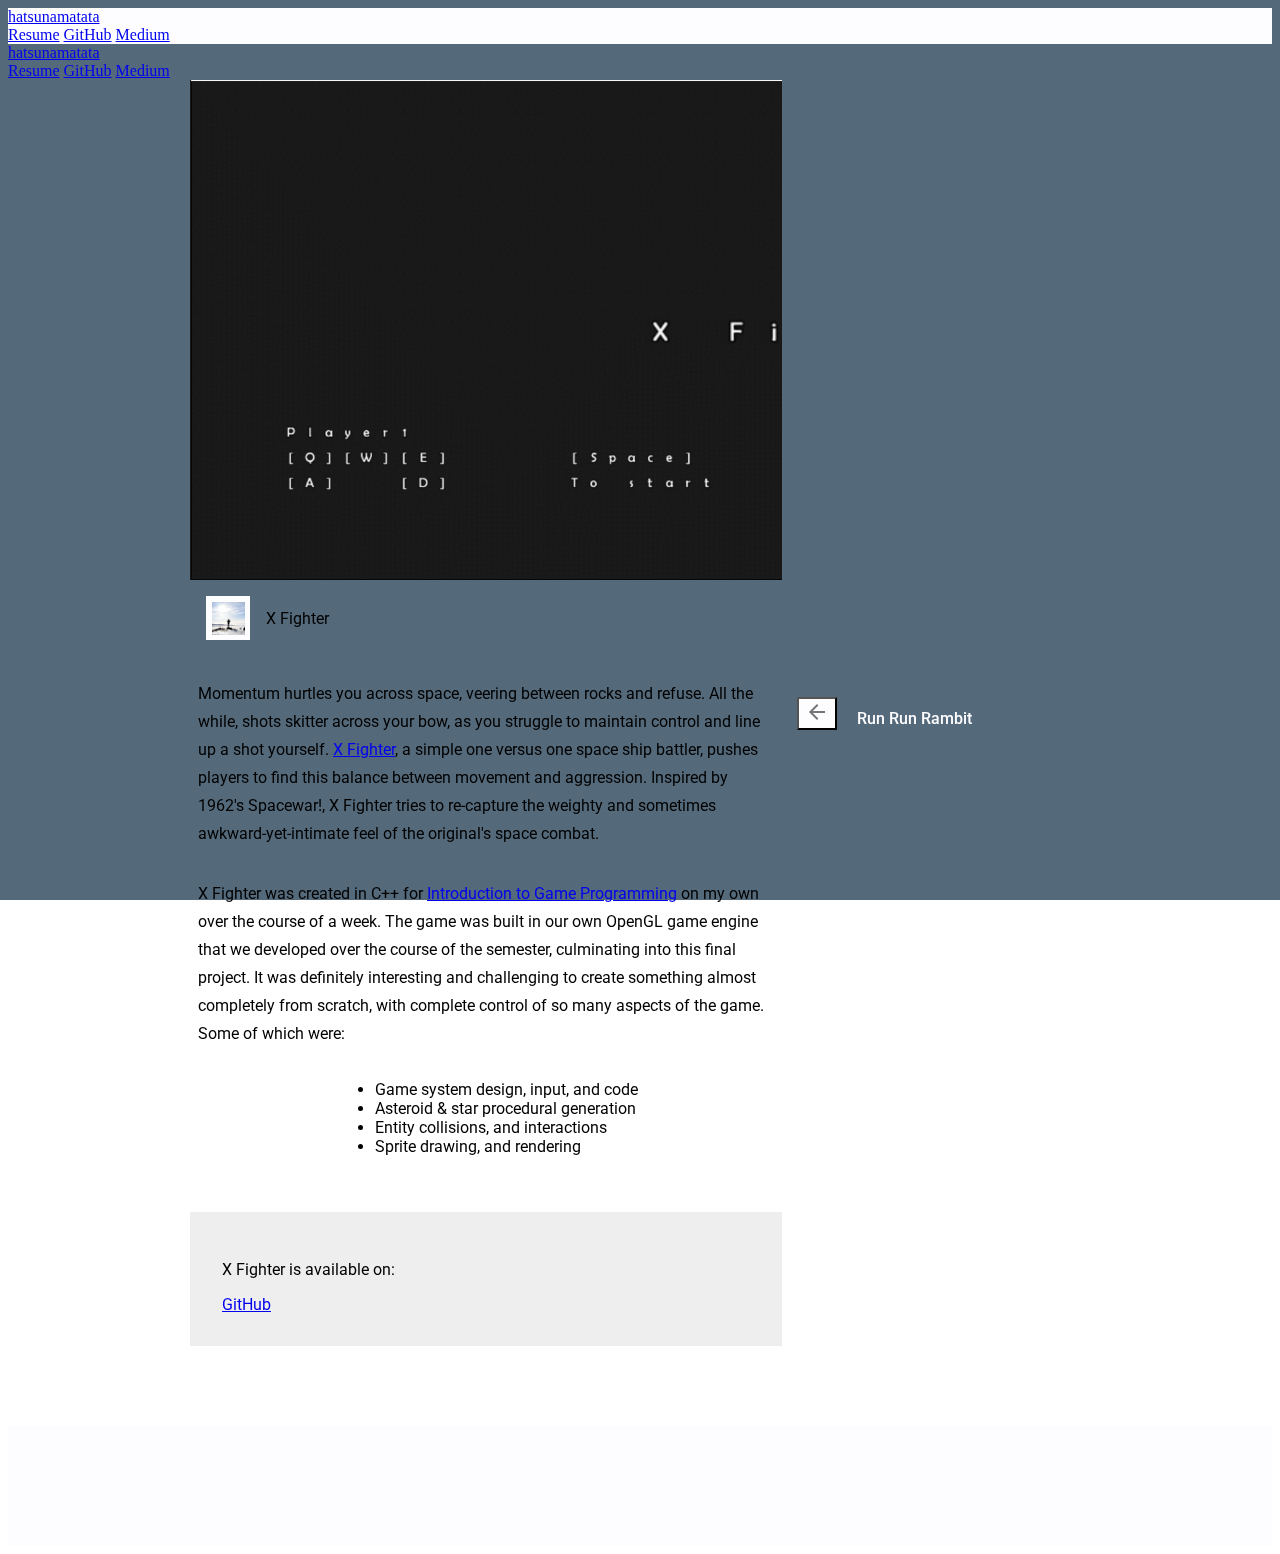
<file: xfighter.html>
<!doctype html>
<!--
  Material Design Lite
  Copyright 2015 Google Inc. All rights reserved.

  Licensed under the Apache License, Version 2.0 (the "License");
  you may not use this file except in compliance with the License.
  You may obtain a copy of the License at

      https://www.apache.org/licenses/LICENSE-2.0

  Unless required by applicable law or agreed to in writing, software
  distributed under the License is distributed on an "AS IS" BASIS,
  WITHOUT WARRANTIES OR CONDITIONS OF ANY KIND, either express or implied.
  See the License for the specific language governing permissions and
  limitations under the License
-->
<html lang="en">
  <head>
    <meta charset="utf-8">
    <meta http-equiv="X-UA-Compatible" content="IE=edge">
    <meta name="description" content="A front-end template that helps you build fast, modern mobile web apps.">
    <meta name="viewport" content="width=device-width, initial-scale=1.0, minimum-scale=1.0">
    <title>hatsunamatata</title>

    <!-- Add to homescreen for Chrome on Android -->
    <meta name="mobile-web-app-capable" content="yes">
    <link rel="icon" sizes="192x192" href="images/touch/chrome-touch-icon-192x192.png">

    <!-- Add to homescreen for Safari on iOS -->
    <meta name="apple-mobile-web-app-capable" content="yes">
    <meta name="apple-mobile-web-app-status-bar-style" content="black">
    <meta name="apple-mobile-web-app-title" content="Material Design Lite">
    <link rel="apple-touch-icon-precomposed" href="apple-touch-icon-precomposed.png">

    <!-- Tile icon for Win8 (144x144 + tile color) -->
    <meta name="msapplication-TileImage" content="images/touch/ms-touch-icon-144x144-precomposed.png">
    <meta name="msapplication-TileColor" content="#3372DF">

    <!-- SEO: If your mobile URL is different from the desktop URL, add a canonical link to the desktop page https://developers.google.com/webmasters/smartphone-sites/feature-phones -->
    <!--
    <link rel="canonical" href="http://www.example.com/">
    -->

    <link href='//fonts.googleapis.com/css?family=Roboto:regular,bold,italic,thin,light,bolditalic,black,medium&amp;lang=en' rel='stylesheet' type='text/css'>
    <link href="https://fonts.googleapis.com/icon?family=Material+Icons"
      rel="stylesheet">
    <link rel="stylesheet" href="https://code.getmdl.io/1.1.3/material.grey-orange.min.css">
    <link rel="stylesheet" href="styles.css">
    <style>
    #view-source {
      position: fixed;
      display: block;
      right: 0;
      bottom: 0;
      margin-right: 40px;
      margin-bottom: 40px;
      z-index: 900;
    }
    </style>
  </head>
  <body>
    <!-- Uses a header that contracts as the page scrolls down. -->
    <div class="demo-layout-transparent mdl-layout mdl-js-layout">
      <header class="mdl-layout__header mdl-layout__header--transparent">
        <!-- Top row, always visible -->
        <div class="mdl-layout__header-row">
          <!-- Title -->
          <a class="mdl-navigation__link" href="index.html"><span class="mdl-layout-title">hatsunamatata</span></a>
          <div class="mdl-layout-spacer"></div>
          <!-- Navigation -->
          <nav class="mdl-navigation">
            <a class="mdl-navigation__link" href="https://www.overleaf.com/read/ddwczcjwbsdx">Resume</a>  
            <a class="mdl-navigation__link" href="https://github.com/hatsuna">GitHub</a>
            <a class="mdl-navigation__link" href="https://medium.com/@mattpon">Medium</a>
          </nav>
          <!--<div class="mdl-textfield mdl-js-textfield mdl-textfield--expandable
                      mdl-textfield--floating-label mdl-textfield--align-right">
            <label class="mdl-button mdl-js-button mdl-button--icon"
                   for="waterfall-exp">
              <i class="material-icons">search</i>
            </label>
            <div class="mdl-textfield__expandable-holder">
              <input class="mdl-textfield__input" type="text" name="sample"
                     id="waterfall-exp">
            </div>
          </div>-->
        </div>
      </header>
      <div class="mdl-layout__drawer">
        <a class="mdl-layout-title mdl-navigation__link" href="index.html">hatsunamatata</a>
        <nav class="mdl-navigation">
          <a class="mdl-navigation__link" href="https://www.overleaf.com/read/ddwczcjwbsdx">Resume</a>
          <a class="mdl-navigation__link" href="https://github.com/hatsuna">GitHub</a>
          <a class="mdl-navigation__link" href="https://medium.com/@mattpon">Medium</a>
        </nav>
      </div>
      <main class="mdl-layout__content">
        <div class="page-content">
          <div class="demo-blog demo-blog--blogpost mdl-layout mdl-js-layout has-drawer is-upgraded">
              <div class="demo-blog__posts mdl-grid">
                <!--<div class="demo-back">
                  <a class="mdl-button mdl-js-button mdl-js-ripple-effect mdl-button--icon" href="index.html" title="go back" role="button">
                    <i class="material-icons" role="presentation">arrow_back</i>
                  </a>
                  Home
                </div>-->
          <div class="mdl-card x_fighter mdl-shadow--4dp mdl-cell mdl-cell--12-col">
            <div class="mdl-card__media mdl-color-text--grey-50">
              <!--<h3>X Fighter</h3>-->
            </div>
            <div class="mdl-color-text--grey-700 mdl-card__supporting-text meta">
              <div class="minilogo"></div>
              <div>
                <strong>X Fighter</strong>
                <!--<strong>Introduction to Game Programming</strong>
                <span>December 2015</span>-->
              </div>
<!--
              <div class="section-spacer"></div>
              <div class="meta__favorites">
                425 <i class="material-icons" role="presentation">favorite</i>
                <span class="visuallyhidden">favorites</span>
              </div>
              <div>
                <i class="material-icons" role="presentation">bookmark</i>
                <span class="visuallyhidden">bookmark</span>
              </div>
              <div>
                <i class="material-icons" role="presentation">share</i>
                <span class="visuallyhidden">share</span>
              </div>
-->
            </div>
            <div class="mdl-color-text--grey-700 mdl-card__supporting-text">
              <p>
                Momentum hurtles you across space, veering between rocks and refuse. All the while, shots skitter across your bow, as you struggle to maintain control and line up a shot yourself. <a href="https://github.com/hatsuna/CS3113/tree/master/Assignments/Final%20Project">X Fighter</a>, a simple one versus one space ship battler, pushes players to find this balance between movement and aggression. Inspired by 1962's Spacewar!, X Fighter tries to re-capture the weighty and sometimes awkward-yet-intimate feel of the original's space combat.
              </p>
              <p>
                X Fighter was created in C++ for <a href="https://github.com/ivansafrin/CS3113">Introduction to Game Programming</a> on my own over the course of a week. The game was built in our own OpenGL game engine that we developed over the course of the semester, culminating into this final project. It was definitely interesting and challenging to create something almost completely from scratch, with complete control of so many aspects of the game. Some of which were:
                <ul>
                  <li>Game system design, input, and code</li>
                  <li>Asteroid & star procedural generation</li>
                  <li>Entity collisions, and interactions</li>
                  <li>Sprite drawing, and rendering</li>
                </ul></p>
            </div>
            <div class="mdl-color-text--primary-contrast mdl-card__supporting-text comments">
              <p>
                X Fighter is available on:
              </p>
              <span>
                <a href="https://github.com/hatsuna/CS3113/tree/master/Assignments/Final%20Project">GitHub</a>
              </span>
<!--
              <form>
                <div class="mdl-textfield mdl-js-textfield mdl-textfield--floating-label">
                  <textarea rows=1 class="mdl-textfield__input" id="comment"></textarea>
                  <label for="comment" class="mdl-textfield__label">Join the discussion</label>
                </div>
                <button class="mdl-button mdl-js-button mdl-js-ripple-effect mdl-button--icon">
                  <i class="material-icons" role="presentation">check</i><span class="visuallyhidden">add comment</span>
                </button>
              </form>
              <div class="comment mdl-color-text--grey-700">
                <header class="comment__header">
                  <img src="images/co1.jpg" class="comment__avatar">
                  <div class="comment__author">
                    <strong>James Splayd</strong>
                    <span>2 days ago</span>
                  </div>
                </header>
                <div class="comment__text">
                  In in culpa nulla elit esse. Ex cillum enim aliquip sit sit ullamco ex eiusmod fugiat. Cupidatat ad minim officia mollit laborum magna dolor tempor cupidatat mollit. Est velit sit ad aliqua ullamco laborum excepteur dolore proident incididunt in labore elit.
                </div>
                <nav class="comment__actions">
                  <button class="mdl-button mdl-js-button mdl-js-ripple-effect mdl-button--icon">
                    <i class="material-icons" role="presentation">thumb_up</i><span class="visuallyhidden">like comment</span>
                  </button>
                  <button class="mdl-button mdl-js-button mdl-js-ripple-effect mdl-button--icon">
                    <i class="material-icons" role="presentation">thumb_down</i><span class="visuallyhidden">dislike comment</span>
                  </button>
                  <button class="mdl-button mdl-js-button mdl-js-ripple-effect mdl-button--icon">
                    <i class="material-icons" role="presentation">share</i><span class="visuallyhidden">share comment</span>
                  </button>
                </nav>
                <div class="comment__answers">
                  <div class="comment">
                    <header class="comment__header">
                      <img src="images/co2.jpg" class="comment__avatar">
                      <div class="comment__author">
                        <strong>John Dufry</strong>
                        <span>2 days ago</span>
                      </div>
                    </header>
                    <div class="comment__text">
                      Yep, agree!
                    </div>
                    <nav class="comment__actions">
                      <button class="mdl-button mdl-js-button mdl-js-ripple-effect mdl-button--icon">
                        <i class="material-icons" role="presentation">thumb_up</i><span class="visuallyhidden">like comment</span>
                      </button>
                      <button class="mdl-button mdl-js-button mdl-js-ripple-effect mdl-button--icon">
                        <i class="material-icons" role="presentation">thumb_down</i><span class="visuallyhidden">dislike comment</span>
                      </button>
                      <button class="mdl-button mdl-js-button mdl-js-ripple-effect mdl-button--icon">
                        <i class="material-icons" role="presentation">share</i><span class="visuallyhidden">share comment</span>
                      </button>
                    </nav>
                  </div>
                </div>
              </div>
-->
            </div>
          </div>
          <nav class="demo-nav mdl-color-text--grey-50 mdl-cell mdl-cell--12-col">
            <a href="runrunrambit.html" class="demo-nav__button">
              <button class="mdl-button mdl-js-button mdl-js-ripple-effect mdl-button--icon mdl-color--white mdl-color-text--grey-900" role="presentation">
                <i class="material-icons">arrow_back</i>
              </button>
              Run Run Rambit
            </a>
            <div class="section-spacer"></div>
            <!--
            <a href="xfighter.html" class="demo-nav__button">
              X Fighter
              <button class="mdl-button mdl-js-button mdl-js-ripple-effect mdl-button--icon mdl-color--white mdl-color-text--grey-900" role="presentation">
                <i class="material-icons">arrow_forward</i>
              </button>
            </a>-->
          </nav>
        </div>
        <footer class="mdl-mini-footer">
<!--          <div class="mdl-mini-footer--left-section">
            <button class="mdl-mini-footer--social-btn social-btn social-btn__twitter">
              <span class="visuallyhidden">Twitter</span>
            </button>
            <button class="mdl-mini-footer--social-btn social-btn social-btn__blogger">
              <span class="visuallyhidden">Facebook</span>
            </button>
            <button class="mdl-mini-footer--social-btn social-btn social-btn__gplus">
              <span class="visuallyhidden">Google Plus</span>
            </button>
          </div>
          <div class="mdl-mini-footer--right-section">
            <button class="mdl-mini-footer--social-btn social-btn__share">
              <i class="material-icons" role="presentation">share</i>
              <span class="visuallyhidden">share</span>
            </button>
          </div>-->
        </footer>
      </div>
      </main>
      <div class="mdl-layout__obfuscator"></div>
    </div>
    <!--<a href="https://github.com/google/material-design-lite/blob/master/templates/blog/" target="_blank" id="view-source" class="mdl-button mdl-js-button mdl-button--raised mdl-js-ripple-effect mdl-color--accent mdl-color-text--white">View Source</a>-->
    <script src="https://code.getmdl.io/1.1.3/material.min.js"></script>
  </body>
</html>
</file>
<file: styles.css>
body::before {
    background-size: cover;
    background-attachment: fixed;
    content: '';
    will-change: transform;
    z-index: -1;
    left: 0;
    right: 0;
    bottom: 0;
    top: 0;
    position: fixed;
}
@media (max-width: 512px)  and (-webkit-min-device-pixel-ratio: 1.5),
       (max-width: 512px)  and (min-resolution: 1.5dppx),
       (max-width: 1024px) and (-webkit-max-device-pixel-ratio: 1.5),
       (max-width: 1024px) and (max-resolution: 1.5dppx) {
  body::before {
    background-color: #546A7B;
  }
}
@media (min-width: 513px)  and (max-width: 1024px) and (-webkit-min-device-pixel-ratio: 1.5),
       (min-width: 513px)  and (max-width: 1024px) and (min-resolution: 1.5dppx),
       (min-width: 1025px) and (max-width: 2048px) and (-webkit-max-device-pixel-ratio: 1.5),
       (min-width: 1025px) and (max-width: 2048px) and (max-resolution: 1.5dppx)  {
  body::before {
    background-color: #546A7B;
  }
}
@media (min-width: 1025px) and (-webkit-min-device-pixel-ratio: 1.5),
       (min-width: 1025px) and (min-resolution: 1.5dppx),
       (min-width: 2049px) and (-webkit-max-device-pixel-ratio: 1.5),
       (min-width: 2049px) and (max-resolution: 1.5dppx) {
  body::before {
    background-color: #546A7B;
  }
}
body .demo-blog {
  font-family: 'Roboto', 'Helvetica', sans-serif;
}

.demo-layout-transparent {
  /*background: url('https://getmdl.io/assets/demos/transparent.jpg') center / cover;
*/
}
.demo-layout-transparent .mdl-layout__header,
.demo-layout-transparent .mdl-layout__drawer-button {
  /* This background is dark, so we set text to white. Use 87% black instead if
     your background is light. */
  background-color: #FDFDFF;;
  color: #393D3F;
}

.demo-blog .demo-blog__posts {
  max-width: 900px;
  padding: 0;
  display: -webkit-flex;
  display: -ms-flexbox;
  display: flex;
  width: 100%;
  margin: 0 auto;
  -webkit-flex-shrink: 0;
      -ms-flex-negative: 0;
          flex-shrink: 0;
}

.demo-blog.mdl-layout .mdl-layout__content {
  padding-top: 230px;
  position: relative;
  -webkit-overflow-scrolling: touch;
}
.demo-blog .mdl-card {
  display: -webkit-flex;
  display: -ms-flexbox;
  display: flex;
  -webkit-flex-direction: column;
      -ms-flex-direction: column;
          flex-direction: column;
  -webkit-align-items: stretch;
      -ms-flex-align: stretch;
          align-items: stretch;
  min-height: 360px;
}
.demo-blog .mdl-card__title {
  padding: 16px;
  -webkit-flex-grow: 1;
      -ms-flex-positive: 1;
          flex-grow: 1;
}
.demo-blog .mdl-card__media {
  box-sizing: border-box;
  background-size: cover;
  padding: 24px;
  display: -webkit-flex;
  display: -ms-flexbox;
  display: flex;
  -webkit-flex-grow: 1;
      -ms-flex-positive: 1;
          flex-grow: 1;
  -webkit-flex-direction: row;
      -ms-flex-direction: row;
          flex-direction: row;
  -webkit-align-items: flex-end;
      -ms-flex-align: end;
          align-items: flex-end;
  cursor: pointer;
}
.demo-blog .mdl-card__media a,
.demo-blog .mdl-card__title a {
  color: inherit;
}
.demo-blog .mdl-card__supporting-text {
  width: 100%;
  padding: 8px;
  min-height: 64px;
  display: -webkit-flex;
  display: -ms-flexbox;
  display: flex;
  -webkit-align-items: center;
      -ms-flex-align: center;
          align-items: center;
}
.demo-blog .mdl-card__supporting-text strong {
  font-weight: 400;
}
.demo-blog .mdl-card__media ~ .mdl-card__supporting-text {
  min-height: 64px;
}
.demo-blog .mdl-card__supporting-text:not(:last-child) {
  box-sizing: border-box;
  min-height: 76px;
}
.demo-blog:not(.demo-blog--blogpost) .mdl-card__supporting-text ~ .mdl-card__supporting-text {
  border-top: 1px solid rgba(0,0,0,0.1);
}

.demo-blog .mdl-card__actions:first-child {
  margin-left: 0;
}
.demo-blog .meta {
  box-sizing: border-box;
  padding: 16px;
  display: -webkit-flex;
  display: -ms-flexbox;
  display: flex;
  -webkit-flex-direction: row;
      -ms-flex-direction: row;
          flex-direction: row;
  -webkit-align-items: center;
      -ms-flex-align: center;
          align-items: center;
  -webkit-justify-content: flex-start;
      -ms-flex-pack: start;
          justify-content: flex-start;
  height: auto;
}
.demo-blog .meta > .meta__favorites{
  -webkit-flex-direction: row;
      -ms-flex-direction: row;
          flex-direction: row;
  margin: 0 8px;
  font-size: 13px;
  font-weight: 500;
}
.demo-blog .meta > .meta__favorites .material-icons {
  font-size: 2em;
  cursor: pointer;
  margin-left: 12px;
}
.demo-blog .mdl-card .meta.meta--fill {
  -webkit-justify-content: space-between;
      -ms-flex-pack: justify;
          justify-content: space-between;
}
.demo-blog .meta > *:first-child {
  margin-right: 16px;
}
.demo-blog .meta > * {
  display: -webkit-flex;
  display: -ms-flexbox;
  display: flex;
  -webkit-flex-direction: column;
      -ms-flex-direction: column;
          flex-direction: column;
}
.demo-blog.is-small-screen .demo-blog__posts > .mdl-card.heading-pic {
  -webkit-order: 0;
      -ms-flex-order: 0;
          order: 0;
}
.demo-blog.is-small-screen .demo-blog__posts > .mdl-card.something-else {
  -webkit-order: -1;
      -ms-flex-order: -1;
          order: -1;
}
.demo-blog .heading-pic .mdl-card__media {
  background-image: url('images/coffee.jpg');
}
.demo-blog .something-else .mdl-card__media {
  display: -webkit-flex;
  display: -ms-flexbox;
  display: flex;
  -webkit-flex-direction: column;
      -ms-flex-direction: column;
          flex-direction: column;
  -webkit-justify-content: center;
      -ms-flex-pack: center;
          justify-content: center;
  -webkit-align-items: center;
      -ms-flex-align: center;
          align-items: center;
}
.demo-blog .something-else > button {
  position: absolute;
  top: 0;
  right: 28px;
  -webkit-transform: translate(0px, -28px);
          transform: translate(0px, -28px);
}
.demo-blog .something-else .mdl-card__media {
  font-size: 13px;
  font-weight: 500;
  border-top-left-radius: 2px;
  border-top-right-radius: 2px;
}
.demo-blog .something-else .mdl-card__media img {
  width: 256px;
  height: 256px;
  /*margin-bottom: 10px;*/
}
.demo-blog .something-else .mdl-card__supporting-text {
  background-color: #FDFDFF;
  border-bottom-left-radius: 2px;
  border-bottom-right-radius: 2px;
}
.demo-blog .rpg_priest_sim .mdl-card__media {
  background-image: url('images/rpg_priest_sim.gif');
}
.demo-blog .run_run_rambit .mdl-card__media {
  background-image: url('images/run_run_rambit.gif');
}
.demo-blog .x_fighter .mdl-card__media {
  background-image: url('images/x_fighter.gif');
}
.demo-blog .demo-blog__posts > .demo-nav {
  margin: 12px 15px;
  display: -webkit-flex;
  display: -ms-flexbox;
  display: flex;
  -webkit-flex-direction: row;
      -ms-flex-direction: row;
          flex-direction: row;
  -webkit-justify-content: space-between;
      -ms-flex-pack: justify;
          justify-content: space-between;
  -webkit-align-items: center;
      -ms-flex-align: center;
          align-items: center;
  color: #C6C5B9;
  font-weight: 500;
}
.demo-blog .demo-blog__posts > .demo-nav > .demo-nav__button {
  color: #FDFDFF;
  text-decoration: none;
}
.demo-blog .demo-blog__posts > .demo-nav .mdl-button {
  color: rgba(0,0,0,0.54);
  background-color: #FDFDFF;
}
.demo-blog .demo-blog__posts > .demo-nav > .demo-nav__button:first-child .mdl-button {
  margin-right: 16px;
}
.demo-blog .demo-blog__posts > .demo-nav > .demo-nav__button:last-child .mdl-button {
  margin-left: 16px;
}
.demo-blog .mdl-card > a {
  color: inherit;
  text-decoration: none;
  font-weight: inherit;
}
.demo-blog .mdl-card h3 {
  margin: 0;
}
.demo-blog .mdl-card h3 a {
  text-decoration: none;
}
.demo-blog .mdl-card h3.quote:before, .demo-blog .mdl-card h3.quote:after {
  display: block;
  font-size: 3em;
  margin-top: 0.5em;
}
.demo-blog .mdl-card h3.quote:before {
  content: '“';
}
.demo-blog .mdl-card h3.quote:after {
  content: '”';
}
.demo-blog--blogpost .custom-header {
  background-color: transparent;
}
/*.demo-blog--blogpost .demo-blog__posts > .mdl-card .mdl-card__media {
  background-image: url('images/road_big.jpg');
  height: 400px;
}*/
.demo-blog--blogpost .demo-blog__posts > .rpg_priest_sim .mdl-card__media {
  background-image: url('images/rpg_priest_sim.gif');
  max-width: 100%;
  height: 500px;
}

.demo-blog--blogpost .demo-blog__posts > .run_run_rambit .mdl-card__media {
  background-image: url('images/run_run_rambit.gif');
  max-width: 100%;
  height: 500px;
}

.demo-blog--blogpost .demo-blog__posts > .x_fighter .mdl-card__media {
  background-image: url('images/x_fighter.gif');
  max-width: 100%;
  height: 500px;
}


.demo-blog--blogpost .comments {
  background-color: #EEE;
}
.demo-blog--blogpost .meta > * {
  -webkit-align-items: center;
      -ms-flex-align: center;
              -ms-grid-row-align: center;
          align-items: center;
}
.demo-blog--blogpost .meta + .mdl-card__supporting-text {
  border: 0;
  display: -webkit-flex;
  display: -ms-flexbox;
  display: flex;
  -webkit-flex-direction: column;
      -ms-flex-direction: column;
          flex-direction: column;
}
.demo-blog--blogpost .meta + .mdl-card__supporting-text p {
  max-width: 576px;
  margin: 16px auto;
  font-size: 16px;
  line-height: 28px;
}

.demo-blog--blogpost .comments {
  display: -webkit-flex;
  display: -ms-flexbox;
  display: flex;
  -webkit-flex-direction: column;
      -ms-flex-direction: column;
          flex-direction: column;
  -webkit-justify-content: flex-start;
      -ms-flex-pack: start;
          justify-content: flex-start;
  -webkit-align-items: stretch;
      -ms-flex-align: stretch;
          align-items: stretch;
  padding: 32px;
  box-sizing: border-box;
}
.demo-blog--blogpost .comments > form {
  display: -webkit-flex;
  display: -ms-flexbox;
  display: flex;
  -webkit-flex-direction: row;
      -ms-flex-direction: row;
          flex-direction: row;
  margin-bottom: 16px;
}
.demo-blog--blogpost .comments > form .mdl-textfield {
  -webkit-flex-grow: 1;
      -ms-flex-positive: 1;
          flex-grow: 1;
  margin-right: 16px;
  color: rgb(97, 97, 97);
}
/* Workaround for Firefox.
 * User agent stylesheet kept overwriting the font in FF only.
 */
.demo-blog--blogpost .comments > form .mdl-textfield .mdl-textfield__input {
  font-family: 'Roboto', 'Helvetica', sans-serif;
}
.demo-blog--blogpost .comments > form .mdl-textfield input,
.demo-blog--blogpost .comments > form .mdl-textfield textarea {
  resize: none;
}
.demo-blog--blogpost .comments > form button {
  margin-top: 20px;
  background-color: rgba(0, 0, 0, 0.24);
  color: #FDFDFF;
}
.demo-blog--blogpost .comments .comment {
  display: -webkit-flex;
  display: -ms-flexbox;
  display: flex;
  -webkit-flex-direction: column;
      -ms-flex-direction: column;
          flex-direction: column;
  -webkit-align-items: stretch;
      -ms-flex-align: stretch;
          align-items: stretch;
}
.demo-blog--blogpost .comments .comment > .comment__header {
  display: -webkit-flex;
  display: -ms-flexbox;
  display: flex;
  -webkit-flex-direction: row;
      -ms-flex-direction: row;
          flex-direction: row;
  -webkit-align-items: center;
      -ms-flex-align: center;
          align-items: center;
  margin-bottom: 16px;
}
.demo-blog--blogpost .comments .comment > .comment__header > .comment__avatar {
  width: 48px;
  height: 48px;
  /*border-radius: 24px;
  margin-right: 16px;*/
}
.demo-blog--blogpost .comments .comment > .comment__header > .comment__author {
  -webkit-flex-grow: 1;
      -ms-flex-positive: 1;
          flex-grow: 1;
  display: -webkit-flex;
  display: -ms-flexbox;
  display: flex;
  -webkit-flex-direction: column;
      -ms-flex-direction: column;
          flex-direction: column;
}
.demo-blog--blogpost .comments .comment > .comment__text {
  line-height: 1.5em;
}
.demo-blog--blogpost .comments .comment > .comment__actions {
  display: -webkit-flex;
  display: -ms-flexbox;
  display: flex;
  -webkit-flex-direction: row;
      -ms-flex-direction: row;
          flex-direction: row;
  -webkit-justify-content: flex-start;
      -ms-flex-pack: start;
          justify-content: flex-start;
  -webkit-align-items: center;
      -ms-flex-align: center;
          align-items: center;
  font-size: 0.8em;
  margin-top: 16px;
}
.demo-blog--blogpost .comments .comment > .comment__actions button {
  margin-right: 16px;
  color: rgba(0, 0, 0, 0.24);
}
.demo-blog--blogpost .comments .comment > .comment__answers {
  padding-top: 32px;
  padding-left: 48px;
}

.demo-blog--blogpost .demo-back {
 /* position: absolute; 
  top: 16px;
  left: 16px; */
  color: #FDFDFF;
  z-index: 9999;
}
.demo-blog .section-spacer {
  -webkit-flex-grow: 1;
      -ms-flex-positive: 1;
          flex-grow: 1;
}
.demo-blog .something-else {
  overflow: visible;
  z-index: 10;
}
.demo-blog .amazing .mdl-card__title {
  background-color: #263238;
}
.demo-blog .minilogo {
  width: 44px;
  height: 44px;
  background-image: url('images/avatar.png');
  background-position: center;
  background-repeat: no-repeat;
  background-size: 75%;
  /*border-radius: 22px;*/
  background-color: #FDFDFF;
}

/* Fixes for IE 10 */
.mdl-grid {
  display: -webkit-flex !important;
  display: -ms-flexbox !important;
  display: flex !important;
}

.social-btn {
  background-position: center;
  background-size: contain;
  background-repeat: no-repeat;
  background-color: transparent;
  margin: 0 16px;
  width: 24px;
  height: 24px;
  cursor: pointer;
  opacity: 0.46;
  border-radius: 2px;
}
.social-btn__twitter {
  background-image: url('https://www.gstatic.com/images/icons/material/system/2x/post_twitter_black_24dp.png');
}
.social-btn__blogger {
  background-image: url('https://www.gstatic.com/images/icons/material/system/2x/post_facebook_black_24dp.png');
}
.social-btn__gplus {
  background-image: url('https://www.gstatic.com/images/icons/material/system/2x/post_gplus_black_24dp.png');
}
.social-btn__share {
  color: rgba(0, 0, 0, 0.54);
  background: transparent;
}

.demo-blog .mdl-mini-footer {
  margin-top: 80px;
  height: 120px;
  padding: 40px;
  -webkit-align-items: center;
      -ms-flex-align: center;
              -ms-grid-row-align: center;
          align-items: center;
  background-color: #FDFDFF;
  box-sizing: border-box;
}
</file>
